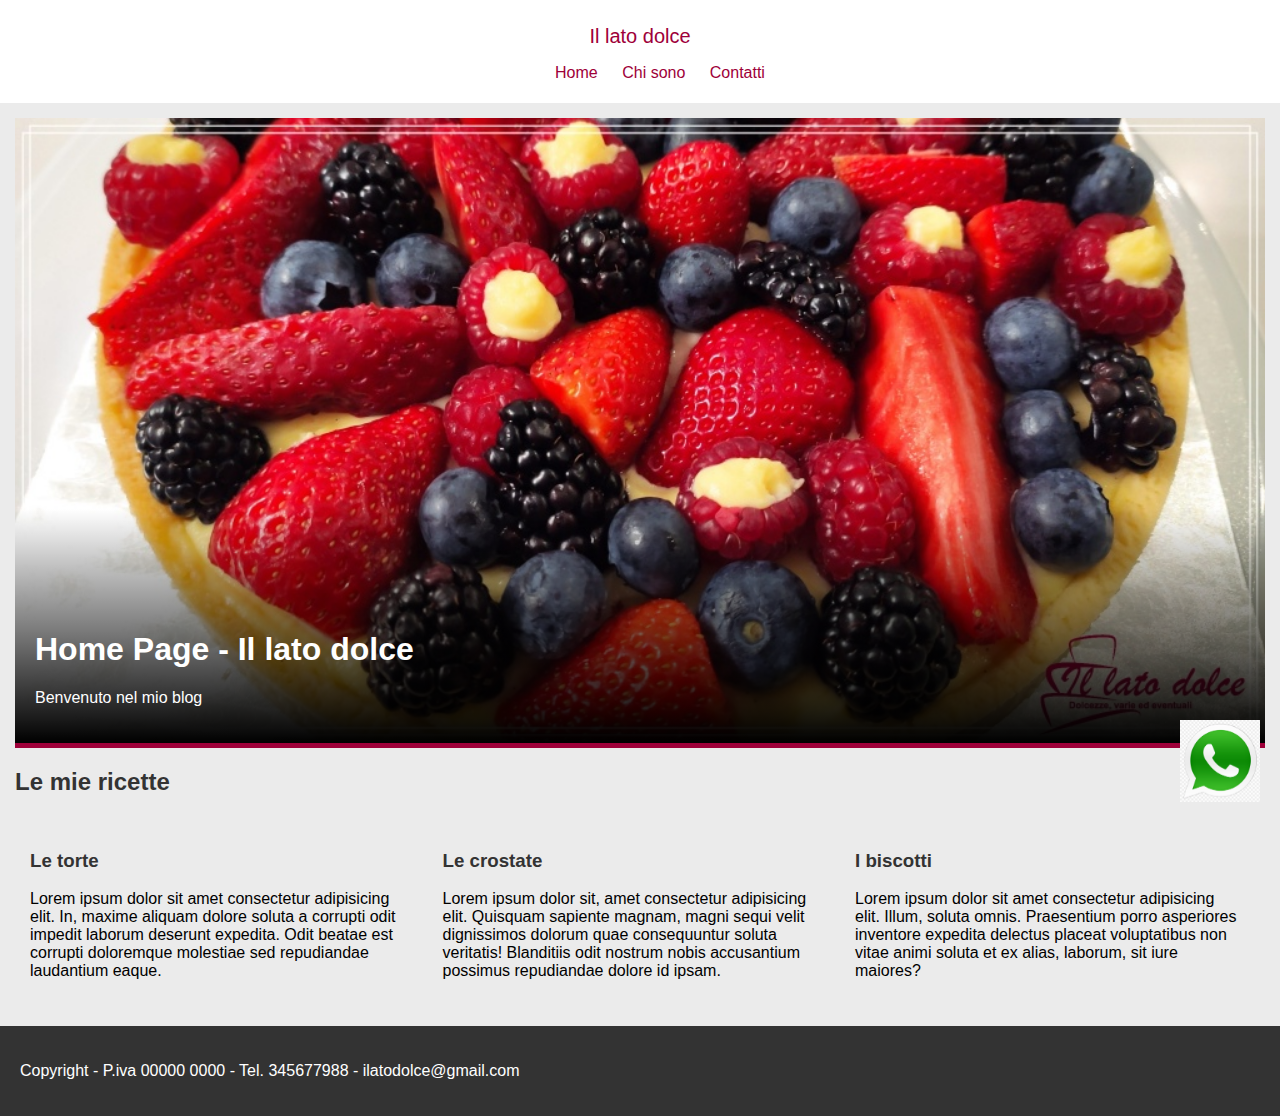
<file: index.html>
<!-- 
    tag base:
    - html
    - head
    - body
-->
<html>

    <head>
        <!-- head contiene tag funzionali -->
        <title>Home page</title>

        <!-- link: include file stile nelle pagine css -->
        <link rel="stylesheet" href="style.css">

        <!-- aggiusta la visualizzazione su device piccoli -->
        <meta name="viewport" content="width=device-width, initial-scale=1.0">
    </head>

    <body>
        <!-- 
            tag di contenuto: 
            - p
            - a -> attributo href
            - img -> attributi src e alt
            - ul, li
            - h1, h2, h3, h4, h5, h6 -> h1: titolo pagina, deve essercene solo 1
        -->

        <header>
            <!-- header: parte alta del sito, contiene nome sito (logo) e menu con link ad altre pagine -->
            
            <a href="index.html" class="logo"> Il lato dolce </a>

            <ul id="menu-principale">
                <li> <a href="index.html"> Home </a> </li>
                <li> <a href="chi-sono.html"> Chi sono </a> </li>
                <li> <a href="contatti.html"> Contatti </a> </li>
            </ul>

        </header><!-- header -->

        <main class="container">
            <!-- main: contenuto principale della pagina -->

            <div class="cover">

                <div class="cover__content">
                    <h1>Home Page - Il lato dolce</h1>

                    <p>Benvenuto nel mio blog</p>
                </div>

                <img src="crostata-frutta.jpg" alt="Crostata di frutta" class="img-res">
            </div>

            <h2> Le mie ricette </h2>
    
            <div class="grid">

                <div class="col-33">
                    <h3> Le torte </h3>
        
                    <p>Lorem ipsum dolor sit amet consectetur adipisicing elit. In, maxime aliquam dolore soluta a corrupti odit impedit laborum deserunt expedita. Odit beatae est corrupti doloremque molestiae sed repudiandae laudantium eaque.</p>
                </div>

                <div class="col-33">
                    <h3> Le crostate </h3>
        
                    <p>Lorem ipsum dolor sit, amet consectetur adipisicing elit. Quisquam sapiente magnam, magni sequi velit dignissimos dolorum quae consequuntur soluta veritatis! Blanditiis odit nostrum nobis accusantium possimus repudiandae dolore id ipsam.</p>
                </div>

                <div class="col-33">
                    <h3>I biscotti </h3>
                
                    <p>Lorem ipsum dolor sit amet consectetur adipisicing elit. Illum, soluta omnis. Praesentium porro asperiores inventore expedita delectus placeat voluptatibus non vitae animi soluta et ex alias, laborum, sit iure maiores?</p>
                </div>

            </div>

        </main><!-- main -->

        <footer>
            <!-- footer: parte bassa della pagina, contiene copyright, p.iva e contatti -->

            <p>Copyright - P.iva 00000 0000 - Tel. 345677988 - ilatodolce@gmail.com</p>

        </footer><!-- footer -->

        <a href="" class="wa-link">
            <img src="whatsapp.png" alt="" class="img-res">
        </a>

    </body>

</html>
</file>
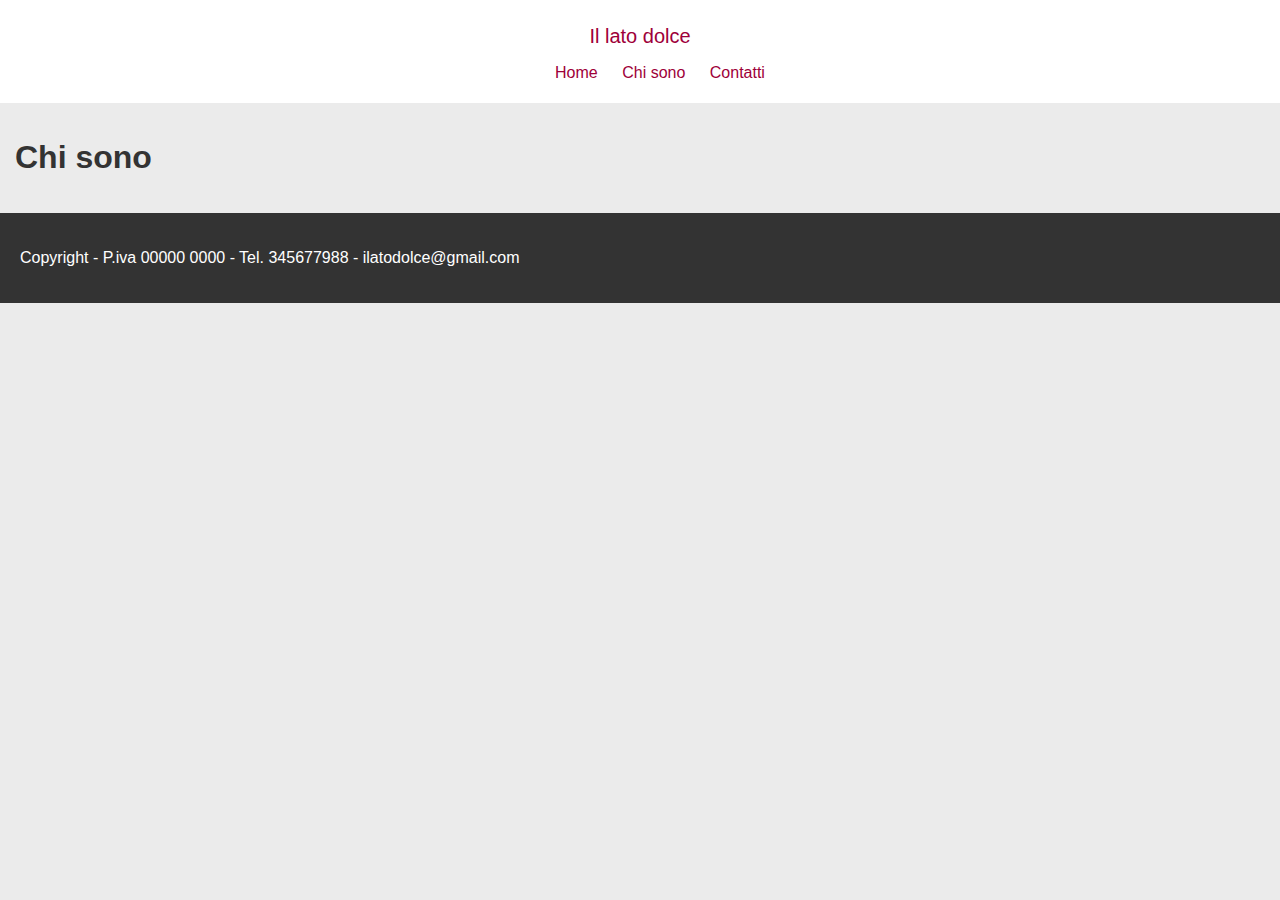
<file: chi-sono.html>
<html>

    <head>
        <title>Chi sono</title>
        <link rel="stylesheet" href="style.css">
    </head>

    <body>

        <header>

            <a href="index.html" class="logo"> Il lato dolce </a>

            <ul id="menu-principale">
                <li> <a href="index.html"> Home </a> </li>
                <li> <a href="chi-sono.html"> Chi sono </a> </li>
                <li> <a href="contatti.html"> Contatti </a> </li>
            </ul>

        </header><!-- header -->

        <main class="container">

            <h1>Chi sono</h1>
    
        </main><!-- main -->

        <footer>

            <p>Copyright - P.iva 00000 0000 - Tel. 345677988 - ilatodolce@gmail.com</p>

        </footer><!-- footer -->

    </body>

</html>
</file>
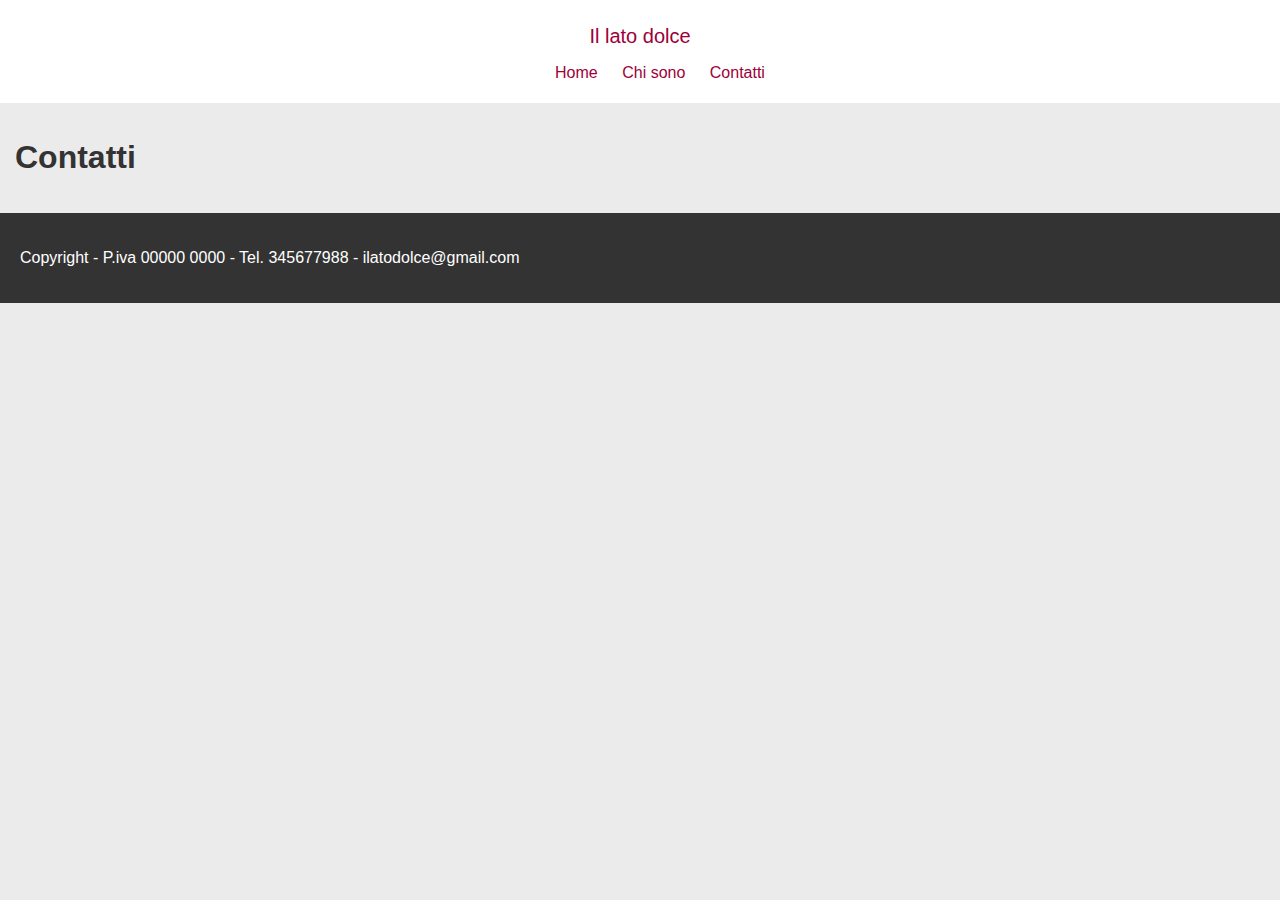
<file: contatti.html>
<html>

    <head>
        <title>Contatti</title>
        <link rel="stylesheet" href="style.css">
    </head>

    <body>

        <header>
    
            <a href="index.html" class="logo"> Il lato dolce </a>

            <ul id="menu-principale">
                <li> <a href="index.html"> Home </a> </li>
                <li> <a href="chi-sono.html"> Chi sono </a> </li>
                <li> <a href="contatti.html"> Contatti </a> </li>
            </ul>

        </header><!-- header -->

        <main class="container">

            <h1>Contatti</h1>
    
        </main><!-- main -->

        <footer>

            <p>Copyright - P.iva 00000 0000 - Tel. 345677988 - ilatodolce@gmail.com</p>

        </footer><!-- footer -->

    </body>

</html>
</file>
<file: style.css>
/*----------------------------
Sintassi css:
    selettore semplice  -> tagHtml { nomeProprieta: valore; }
    classe              -> .nomeClasse { nomeProprieta: valore; }
    id                  -> #nomeId { nomeProprieta: valore;}
    selettore combinato -> selettore-principale selettore-semplice { nomeProprieta: valore; }
Note:
    - , -> concantenazione di selettori semplici
    - classe più specifica di selettore semplice
    - css sono applicati a cascata
    - classi usate più volte nella stessa pagina html
    - id può essere usato solo 1 volta nella stessa pagina html
box model:
    - ogni elemento html è un box (rettangolo)
    - dimensione box = dimensione (width, height) contenuto + padding + bordo + margine
    - padding: imbottitura tra contenuto e bordo
    - larghezza elemento = contenuto + padding + bordo
    - se fisso larghezza e aggiungo padding e bordo 
      -> dimensione totale elemento aumento
      -> per risolvere usare box-sizing: border-box; che applica padding e bordo all'interno dell'elemento    
img responsive -> vedi class img-res    
flexbox: 
    - proprietà per creare strutture a griglia
media-queries 
    - applicare css solo su alcune tipologie di device (smartphone, tablet, etc)  
    - only smartphone: @media (max-width: 768px) {}
    - only tablet: @media (min-width:768px) and (max-width:1023px) {}
    - large screen: @media (min-width: 1300px){}
posizionamenti: 
    - position:absolute, bottom:0, right:0 -> posiziona in basso a destra rispetto a tutta la pagina
    - se nell'elemento che contiene il content c'è position:relative -> content usa come riferimento elemento con position:relative
    - posizionamento fisso -> 
----------------------------*/
*{
    box-sizing: border-box;
}
body, html{
    padding: 0;
    margin: 0;
}
body{ 
    background: #ebebeb;
    font-family: Arial;
}
a{
    color: #9e0039;
    text-decoration: none;
}
h1, h2, h3{
    color: #333;
}
p{
    color: #000;
    font-size: 16px;
}
.container{
    padding: 15px;
    max-width: 1300px;
    margin: 0 auto;
}
.img-res{
    width: 100%;
    height: auto;
}

header{
    background: #fff;
    padding: 25px 15px 5px 15px;
    width: 100%;
}
.logo{
    text-align: center;
    width: 100%;
    display: block;
    font-size: 20px;
}
#menu-principale{
    text-align: center;
}
#menu-principale li{
    display: inline;
}
#menu-principale li a{
    margin: 10px;
}

.cover{
    position: relative;
    border-bottom: 5px solid #9e0039;
}
.cover__content{
    position: absolute;
    bottom: 0;
    left: 0;
    width: 100%;
    padding: 100px 20px 20px 20px;
    background: rgb(0, 0, 0);
    background: linear-gradient(0deg, rgba(0, 0, 0, 1) 0%, rgba(0, 0, 0, 0) 100%);
}
.cover__content h1, .cover__content p{
    color: #fff;
}

.grid{
    display: flex;
    flex-wrap: wrap;
}
.col-33 {
    width: 33%;
    padding: 15px;
}

@media (max-width: 768px) { 
    .col-33 {
        width: 100%;
    }

    h1{
        font-size: 30px;
    }
    .cover img{
        height: 300px;
        object-fit: cover;
    }
}

footer{
    background: #333;
    padding: 20px;
}
footer p{
    color: #fff;
}

.wa-link{
    display: inline-block;
    width: 80px;
    height: 80px;
    position: fixed;
    bottom: 100px;
    right: 20px;
}
</file>
